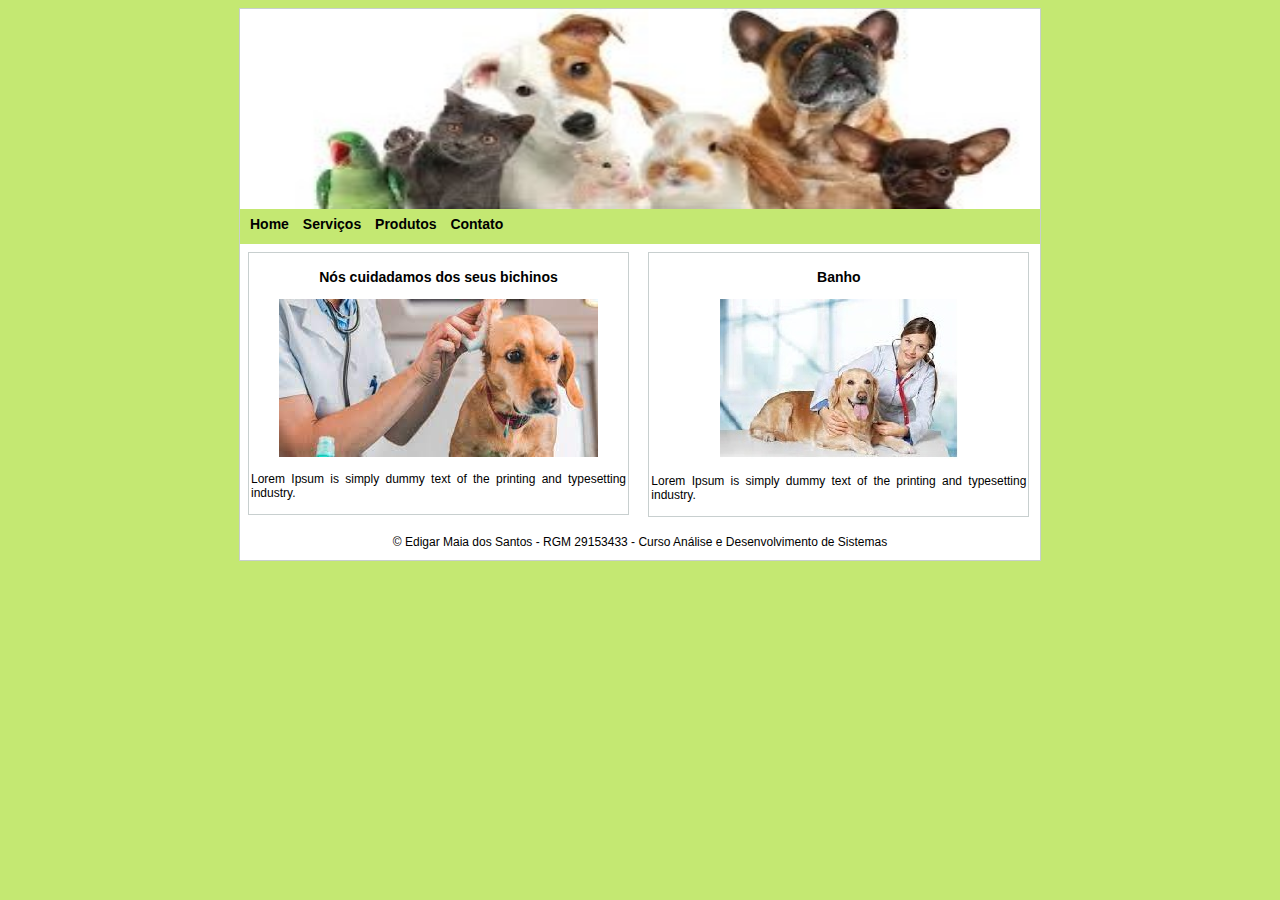
<file: index.html>
<!DOCTYPE html>
<html lang="pt-br">

<head>
    <meta charset="UTF-8">
    <meta http-equiv="X-UA-Compatible" content="IE=edge">
    <meta name="viewport" content="width=device-width, initial-scale=1.0">
    <title>Pet Shop</title>
    <link rel="stylesheet" href="style.css">
</head>

<body>
    <section id="principal">
        <header id="banner">
            <img src="imagens\banner.jpg" height="200" width="800" alt="">
        </header>
        <nav id="menu">
            <a href="index.html">Home</a>
            <a href="servicos.html">Serviços</a>
            <a href="produtos.html">Produtos</a>
            <a href="contato.html">Contato</a>
        </nav>
        <article>
            <div class="box">
                <h3>Nós cuidadamos dos seus bichinos</h3>
                <img src="imagens\cuidados.jpg" alt="">
                <p>Lorem Ipsum is simply dummy text of the printing and typesetting industry. </p>
            </div>
            <div class="box">
                <h3>Banho</h3>
                <img src="imagens\cuidado1.jpg" alt="">
                <p>Lorem Ipsum is simply dummy text of the printing and typesetting industry.</p>
            </div>

        </article>
        <footer id="rodape">&copy; Edigar Maia dos Santos - RGM 29153433 - Curso Análise e Desenvolvimento de Sistemas
        </footer>
    </section>
</body>

</html>
</file>
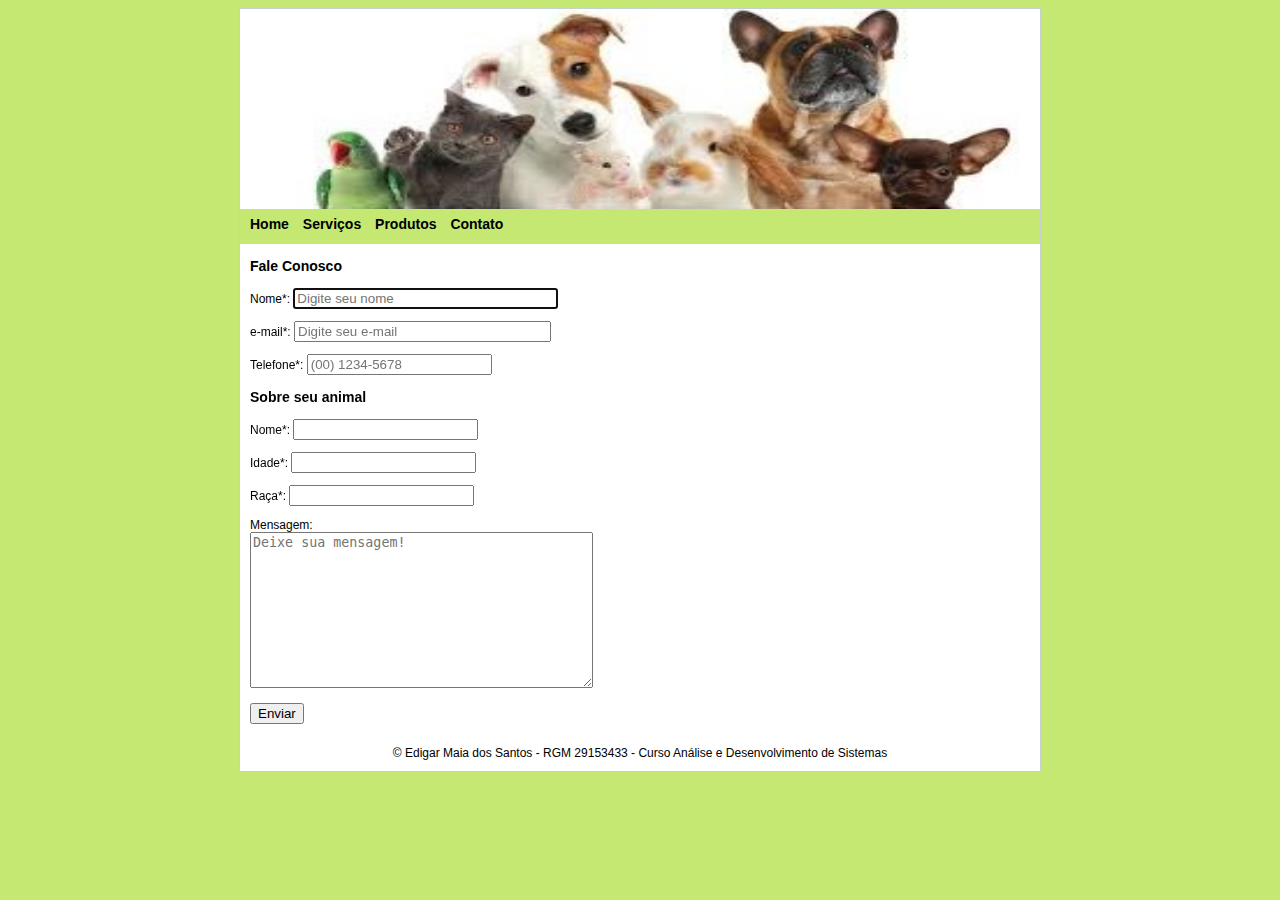
<file: contato.html>
<!DOCTYPE html>
<html lang="pt-br">
<head>
    <meta charset="UTF-8">
    <meta http-equiv="X-UA-Compatible" content="IE=edge">
    <meta name="viewport" content="width=device-width, initial-scale=1.0">
    <title>Fale Conosco</title>
    <link rel="stylesheet" href="style.css">
</head>
<body>
    <section id="principal">
        <header id="banner">
            <img src="imagens\banner.jpg" height="200" width="800" alt="">
        </header>
        <nav id="menu">
            <a href="index.html">Home</a>
            <a href="servicos.html">Serviços</a>
            <a href="produtos.html">Produtos</a>
            <a href="contato.html">Contato</a>
        </nav>

        <article id="conteudo">
            <h3>Fale Conosco</h3>
            <form name="form" method="post" action="">
                <p>Nome*:
                    <input name="nome" type="text" size="30" required="required" autofocus="autofocus" placeholder="Digite seu nome"></p>
                <p>e-mail*:
                    <input name="useremail" type="email" size="29" required="required" autofocus="autofocus" placeholder="Digite seu e-mail"></p>
                <p>Telefone*:
                    <input type="number" name="usertelefone" size="15" required="required" autofocus="autofocus" placeholder="(00) 1234-5678"></p>
                <h3>Sobre seu animal</h3>
                <p>Nome*:
                    <input name="nome" type="text" required="required" autofocus="autofocus" ></p>
                <p>Idade*:
                    <input name="nome" type="text" required="required" autofocus="autofocus"></p>
                <p>Raça*:
                    <input name="nome" type="text" required="required" autofocus="autofocus"></p>
               
                <p>Mensagem:
                    <br />
                   <textarea name="mensagem"  cols="40" rows="10" autofocus="autofocus" placeholder="Deixe sua mensagem!"></textarea>
                </p>
                <p>
                    <input name="Button1" type="submit" value="Enviar">
                </p>

            </form>
        </article>
        <footer id="rodape">&copy; Edigar Maia dos Santos - RGM 29153433 - Curso Análise e Desenvolvimento de Sistemas</footer>
    </section>
    
</body>
</html>
</file>
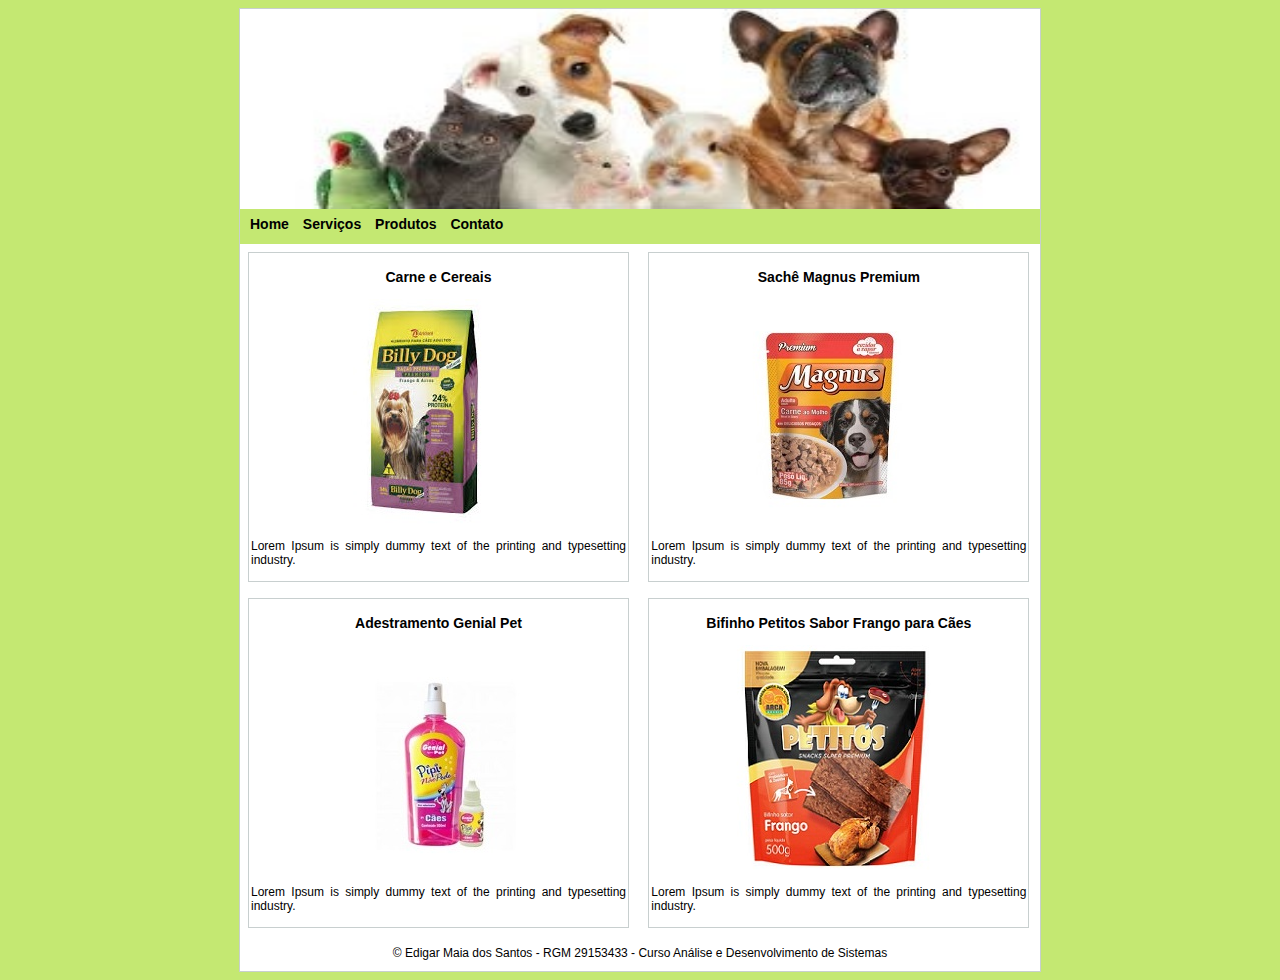
<file: produtos.html>
<!DOCTYPE html>
<html lang="pt-br">
<head>
    <meta charset="UTF-8">
    <meta http-equiv="X-UA-Compatible" content="IE=edge">
    <meta name="viewport" content="width=device-width, initial-scale=1.0">
    <title>Produtos</title>
    <link rel="stylesheet" href="style.css">
</head>
<body>
    <section id="principal">
        <header id="banner">
            <img src="imagens\banner.jpg" height="200" width="800" alt="">
        </header>
        <nav id="menu">
            <a href="index.html">Home</a>
            <a href="servicos.html">Serviços</a>
            <a href="produtos.html">Produtos</a>
            <a href="contato.html">Contato</a>
        </nav>
        <article>
            <div class="box">
                <h3>Carne e Cereais</h3>
                <img src="imagens\racao.jpg" alt="">
                <p>Lorem Ipsum is simply dummy text of the printing and typesetting industry. </p>
            </div>
            <div class="box">
                <h3>Sachê Magnus Premium</h3>
                <img src="imagens\magnus.jpg" alt="">
                <p>Lorem Ipsum is simply dummy text of the printing and typesetting industry.</p>
            </div>
            <div class="box">
                <h3>Adestramento Genial Pet</h3>
                <img src="imagens\adest.jpg" alt="">
                <p>Lorem Ipsum is simply dummy text of the printing and typesetting industry.</p>
            </div>
            <div class="box">
                <h3>Bifinho Petitos Sabor Frango para Cães</h3>
                <img src="imagens\petitos.jpg" alt="">
                <p>Lorem Ipsum is simply dummy text of the printing and typesetting industry.</p>
            </div>
        </article>
        <footer id="rodape">&copy; Edigar Maia dos Santos - RGM 29153433 - Curso Análise e Desenvolvimento de Sistemas</footer>
    </section>
</body>
</html>
</file>
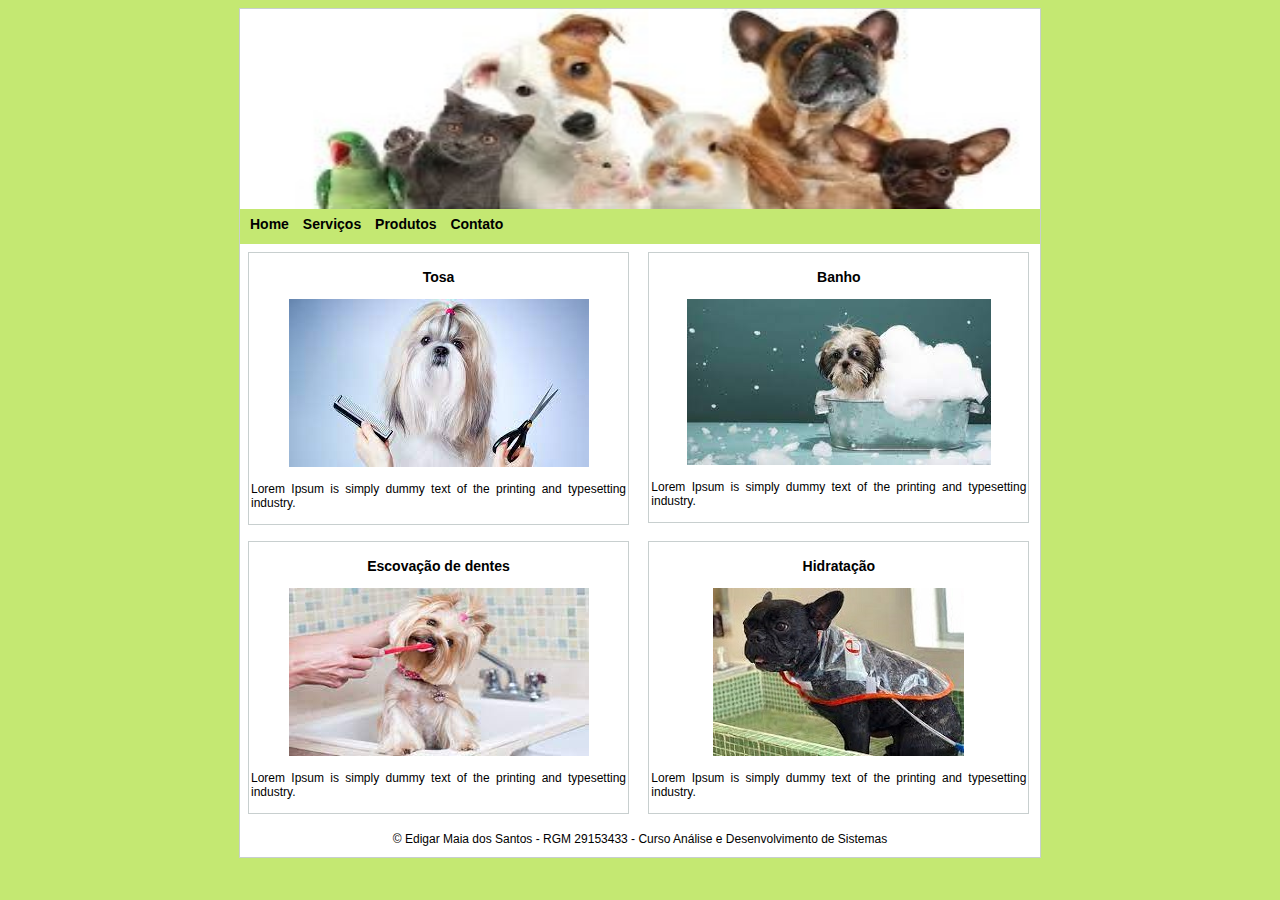
<file: servicos.html>
<!DOCTYPE html>
<html lang="pt-br">
<head>
    <meta charset="UTF-8">
    <meta http-equiv="X-UA-Compatible" content="IE=edge">
    <meta name="viewport" content="width=device-width, initial-scale=1.0">
    <title>Serviços</title>
    <link rel="stylesheet" href="style.css">
</head>
<body>
    <section id="principal">
        <header id="banner">
            <img src="imagens\banner.jpg" height="200" width="800" alt="">
        </header>
        <nav id="menu">
            <a href="index.html">Home</a>
            <a href="servicos.html">Serviços</a>
            <a href="produtos.html">Produtos</a>
            <a href="contato.html">Contato</a>
        </nav>
        <article>
            <div class="box">
                <h3>Tosa</h3>
                <img src="imagens\tosa.jpg" alt="">
                <p>Lorem Ipsum is simply dummy text of the printing and typesetting industry. </p>
            </div>
            <div class="box">
                <h3>Banho</h3>
                <img src="imagens\banho.jpg" alt="">
                <p>Lorem Ipsum is simply dummy text of the printing and typesetting industry.</p>
            </div>
            <div class="box">
                <h3>Escovação de dentes</h3>
                <img src="imagens\dentes.jpg" alt="">
                <p>Lorem Ipsum is simply dummy text of the printing and typesetting industry.</p>
            </div>
            <div class="box">
                <h3>Hidratação</h3>
                <img src="imagens\hidratacao.jpg" alt="">
                <p>Lorem Ipsum is simply dummy text of the printing and typesetting industry.</p>
            </div>
        </article>
        <footer id="rodape">&copy; Edigar Maia dos Santos - RGM 29153433 - Curso Análise e Desenvolvimento de Sistemas</footer>
    </section>
</body>
</html>
</file>
<file: style.css>
body{
    background-color: rgb(196, 232, 114);
    font-size: 12px;
    font-family: Verdana, Geneva, Tahoma, sans-serif;
  
}
#principal {
    width: 800px;
    height: auto;
    border: thin #c8cfcf solid;
    margin: 0 auto;
    background-color: white;
}
#banner{
    height: 200px;
}
div>p {
    text-align: justify;
}
.box{
    width: 381px;
    height: 220px;
    border: thin #c8cfcf solid;
    text-align: center;
    margin: 8px;
    padding: 2px;
    box-sizing: border-box;
    display: inline-table;
}
#menu{
    height: 25px;
    padding: 5px;
    font-size: 14px;
    text-align: justify;
    background-color: rgb(196, 232, 114);
    font-weight: bold;
}
a{
    padding: 5px;
    line-height: 20px;    
}
nav a:link, nav a:visited {
    color:black;
    text-decoration: none;
}
#rodape {
    height: 25px;
    text-align: center;
    padding-top: 10px;
}
#conteudo{
    margin-left: 10px;
    font-size: 12px;
    font-family: Verdana, Geneva, Tahoma, sans-serif;
}
</file>
